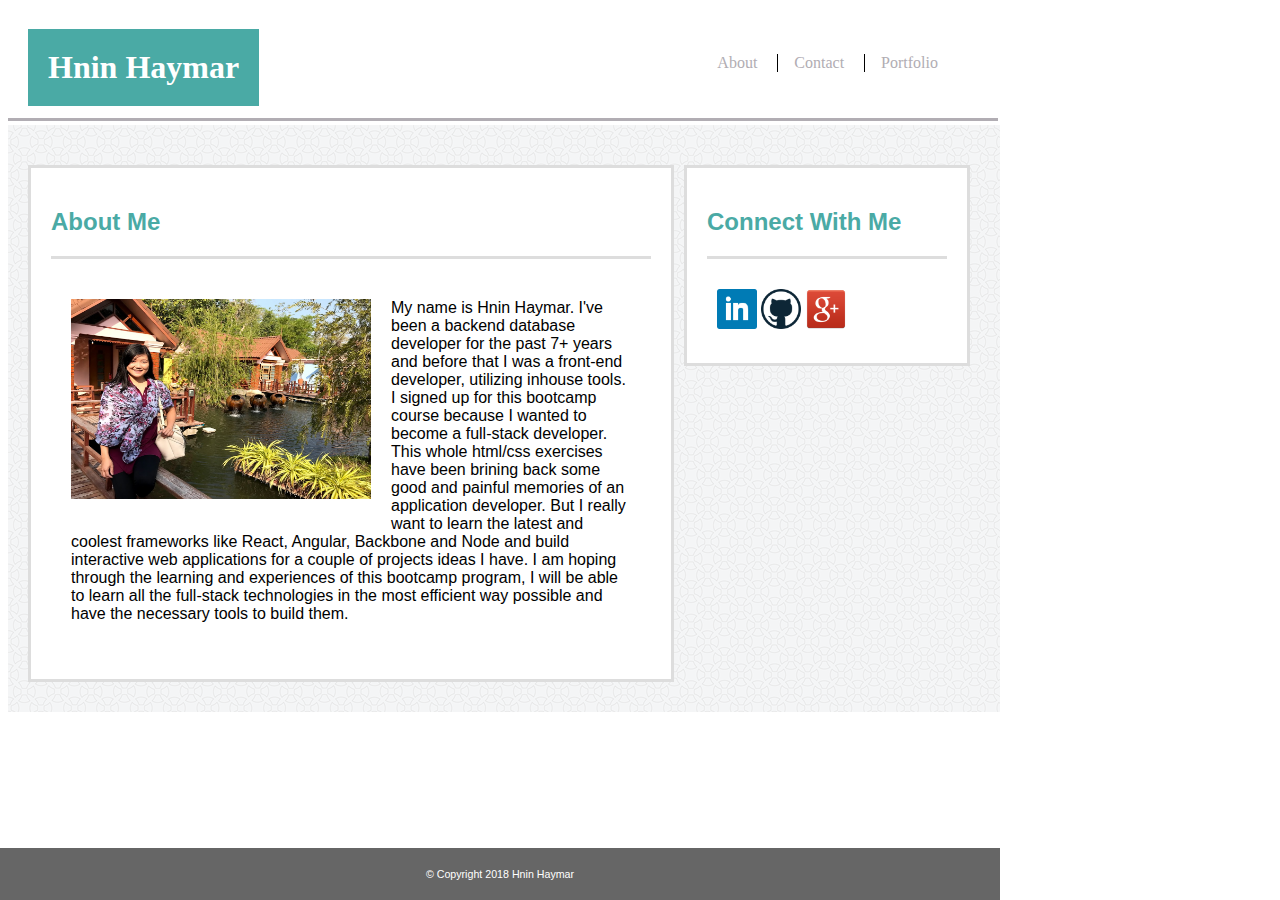
<file: index.html>
<!DOCTYPE html>
<html>
    <head>
        <meta charset="UTF-8">
        <title>Hnin Haymar's Portfolio</title>
        <link rel="stylesheet" type="text/css" href="assets/css/style.css">
    </head>
    
    <body>
        <header>
            <h1>Hnin Haymar</h1>
            <nav id="linkTabs">
                <ul>
                    <li><a href="index.html">About</a></li>    
                    <li><a href="contact.html">Contact</a></li>     
                    <li><a href="portfolio.html">Portfolio</a></li>    
                </ul>
                
            </nav>
        </header>

        <div id="main-content">
            <section id="bio">
                <h2>About Me</h2>
                <img id="profile" src="assets/images/profile.jpg"/>
                <p>
                    My name is Hnin Haymar. I've been a backend database developer for the past 7+ years and before that I was a front-end developer, utilizing inhouse tools.
                    I signed up for this bootcamp course because I wanted to become a full-stack developer. This whole html/css exercises have been brining back some good and painful memories of an application developer. 
                    But I really want to learn the latest and coolest frameworks like React, Angular, Backbone and Node and build interactive web applications for a couple of projects ideas I have.
                    I am hoping through the learning and experiences of this bootcamp program, I will be able to learn all the full-stack technologies in the most efficient way possible and have the necessary tools to build them.
                
                </p>
            </section>
            <section id="connect"> 
                <h2>Connect With Me</h2>
                <div id="socialIcons">
                    <a href="https://www.linkedin.com/in/hnin-haymar-0461505/"><img src="assets/images/square-linkedin-512.png" class="hover-outline" alt="linkedIn profile" width="40px" height="40px"/></a>
                    <a href="https://github.com/hninhaymar"><img src="assets/images/github-512.png" class="hover-outline" width="40px" height="40px" alt="github profile"/></a>
                    <a href="https://plus.google.com/u/0/+HninHaymar"><img src="assets/images/Google-plus-icon.png" alt="google plus profile" class="hover-outline" width="40px" height="40px"/></a>
                </div>
            </section>
            

        </div>

        <footer>
            © Copyright 2018 Hnin Haymar
        </footer>
    </body>
</html>
</file>
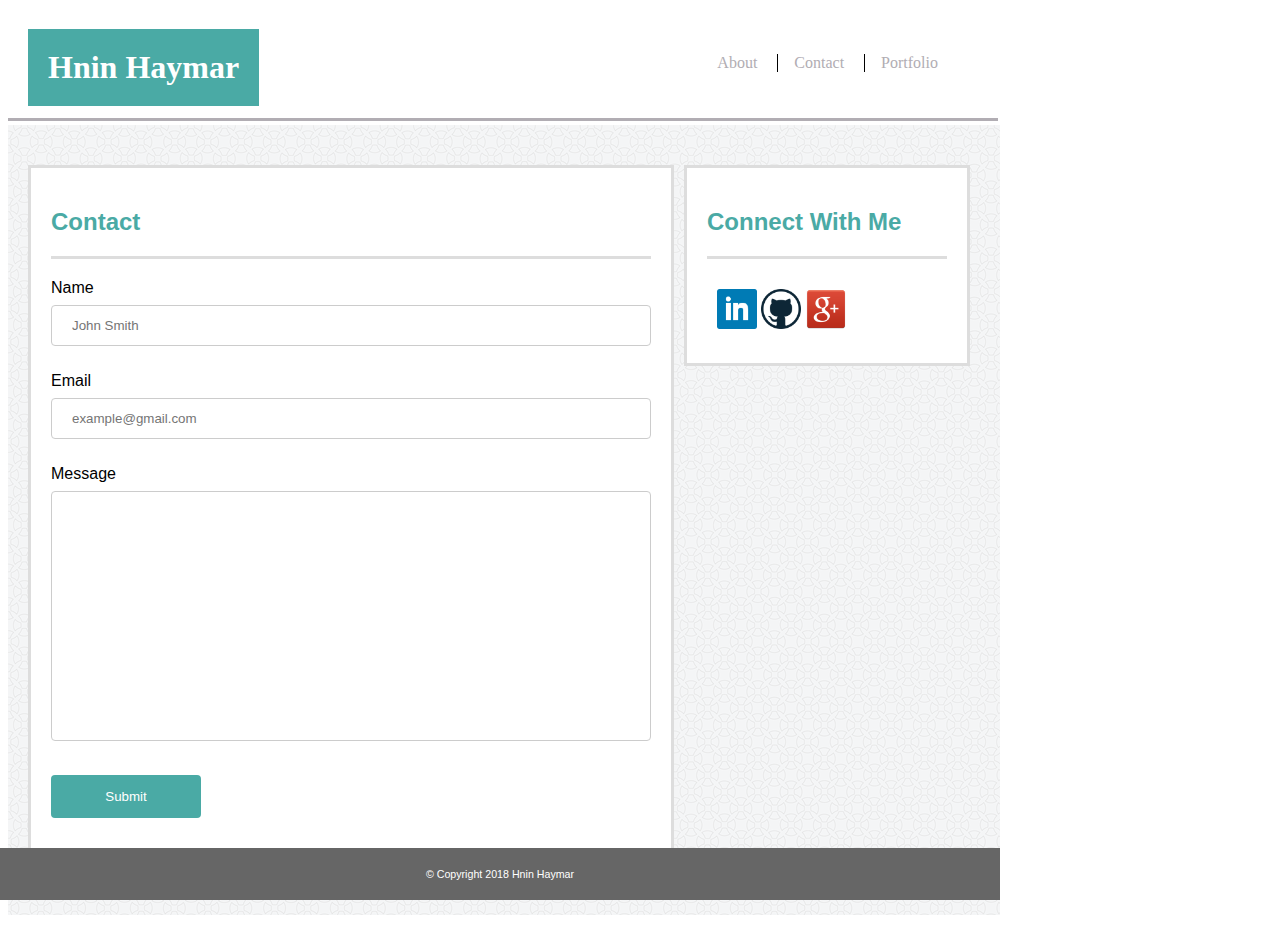
<file: contact.html>
<!DOCTYPE html>
<html>
    <head>
        <meta charset="UTF-8">
        <title>Hnin Haymar's Portfolio</title>
        <link rel="stylesheet" type="text/css" href="assets/css/style.css">
    </head>
    
    <body>
        <header>
            <h1>Hnin Haymar</h1>
            <nav id="linkTabs">
                <ul>
                    <li><a href="index.html">About</a></li>    
                    <li><a href="contact.html">Contact</a></li>     
                    <li><a href="portfolio.html">Portfolio</a></li>    
                </ul>
                
            </nav>
        </header>

        <div id="main-content">
            <section id="bio">
                <h2>Contact</h2>
                <form class="labels">
                    Name <br>
                    <input type="text" name="name" placeholder="John Smith"><br><br>
                    Email <br>
                    <input type="email" name="email" placeholder="example@gmail.com"><br><br>
                    Message <br>
                    <input type="text" class="msg" name="message"><br> <br>
                    <input id="submit" type="submit" value="Submit"><br><br><br>
                </form>
            </section>
            <section id="connect"> 
                <h2>Connect With Me</h2>
                <div id="socialIcons">
                    <a href="https://www.linkedin.com/in/hnin-haymar-0461505/"><img src="assets/images/square-linkedin-512.png" class="hover-outline" alt="linkedIn profile" width="40px" height="40px"/></a>
                    <a href="https://github.com/hninhaymar"><img src="assets/images/github-512.png" width="40px" height="40px" class="hover-outline" alt="github profile"/></a>
                    <a href="https://plus.google.com/u/0/+HninHaymar"><img src="assets/images/Google-plus-icon.png" alt="google plus profile" class="hover-outline" width="40px" height="40px"/></a>
                </div>
            </section>
            

        </div>

        <footer>
            © Copyright 2018 Hnin Haymar
        </footer>
    </body>
</html>
</file>
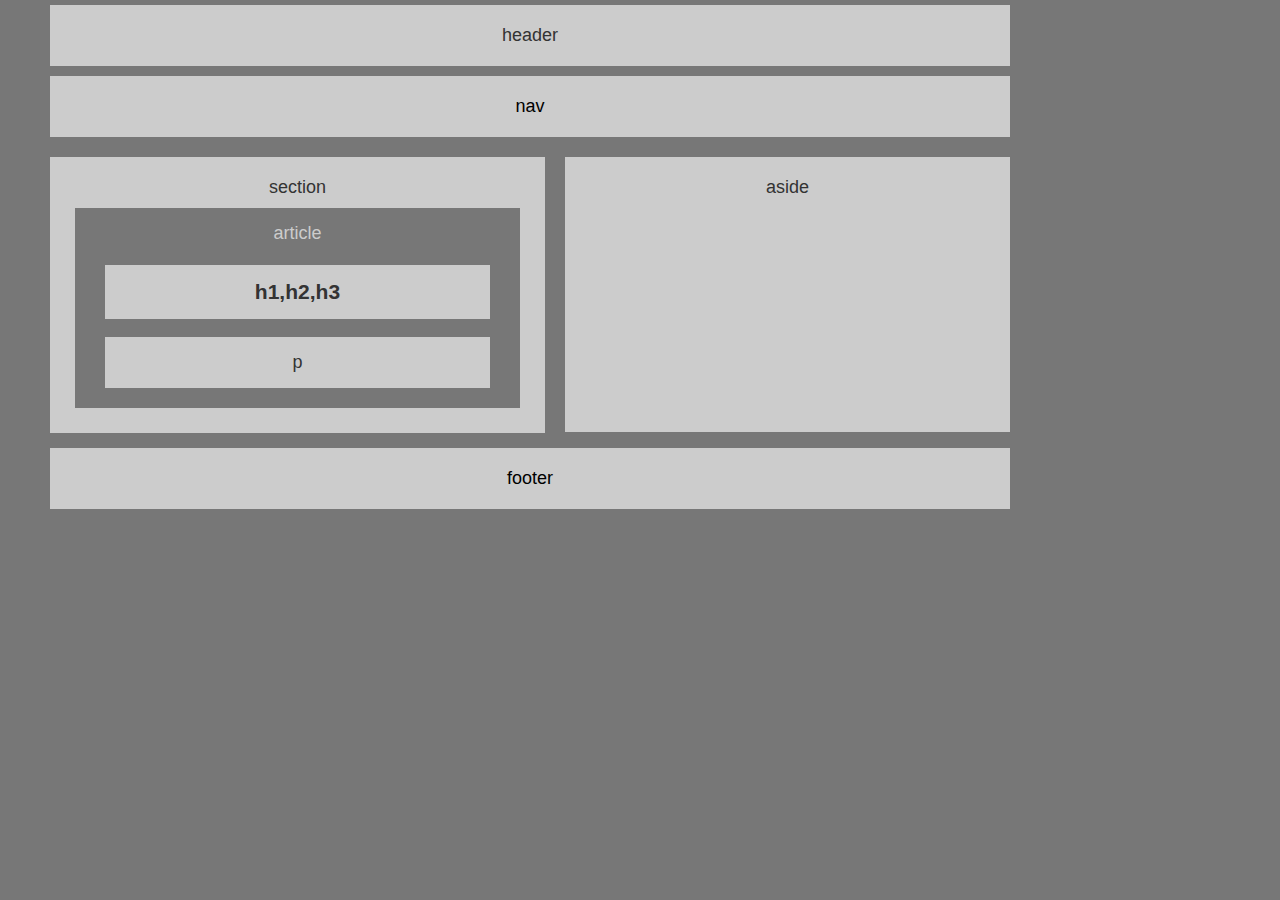
<file: easy.html>
<!DOCTYPE html>
<html>
    <head>
            <meta charset="UTF-8">
            <title>Easy Homework</title>
            <link rel="stylesheet" type="text/css" href="assets/css/easy.css">
    </head>
    <body>
        <header>
            header
        </header>
        <nav>
            nav
        </nav>
        <section id="main">
            <section id="left"> 
                section
                <article>
                    article
                    <h3>h1,h2,h3</h3>
                    <p>p</p>
                </article>
            </section>
            <section id="right">
                <aside>
                    aside
                </aside>
            </section>
            
        </section>
    </body>
    <footer>
        footer
    </footer>
</html>
</file>
<file: assets/css/style.css>
body{
    font-family: 'Arial', 'Helvetica Neue', Helvetica, sans-serif;
}

header{
    display: inline-block;
    width: 960px;
    margin-top: 0px;
    padding-top: 0px;
    padding-right: 30px;
    border-bottom: #b1adb3;
    border-bottom-style: solid;
    background-color: #ffffff;
    font-family: 'Georgia', Times, Times New Roman, serif;
}

h1{
    background-color: #4aaaa5;
    color: white;
    padding: 20px;
    margin-left: 20px;
    margin-bottom: 0px;
    vertical-align: bottom;
    float: left;
}

nav{
    float: right;
    vertical-align: bottom;
    padding: 30px;
}

h2,h3{
    border-bottom: #dddddd;
    border-bottom-style: solid;
    padding-bottom: 20px;
}

.labels{
    font: #b4adad;
    border: #dddddd;
}

input[type=text], select {
    width: 100%;
    padding: 12px 20px;
    margin: 8px 0;
    display: inline-block;
    border: 1px solid #ccc;
    border-radius: 4px;
    box-sizing: border-box;
}

input[type=text].msg {
    width: 100%;
    height: 250px;
    padding: 12px 20px;
    margin: 8px 0;
    display: inline-block;
    border: 1px solid #ccc;
    border-radius: 4px;
    box-sizing: border-box;
}

input[type=email], select {
    width: 100%;
    padding: 12px 20px;
    margin: 8px 0;
    display: inline-block;
    border: 1px solid #ccc;
    border-radius: 4px;
    box-sizing: border-box;
}

input[type=submit] {
    width: 150px;
    background-color:  #4aaaa5;
    color: white;
    padding: 14px 20px;
    margin: 8px 0;
    border: none;
    border-radius: 4px;
    cursor: pointer;
}

.project{
    width: 100%;
    display: inline-block;
}

#relative1{
    position: relative;
    float: left;
    padding-right: 10px;
    width: 290px;
    height: 180px;
}

#relative2{
    position: relative;
    float: right;
    padding-left: 10px;
    width: 290px;
    height: 180px;
}

#parent{
    display: inline-block;
    width: 100%;
}

#placeholder1{
    position: absolute;
    text-align: center;
    float: left;
    bottom:5px;
    width: 290px;
    background-color:  #4aaaa5;
    color: white;
    padding: 10px 0px;

}

#placeholder2{
    position: absolute;
    text-align: center;
    float: right;
    bottom:5px;
    width: 290px;
    background-color:  #4aaaa5;
    color: white;
    padding: 10px 0px;

}

.project-link:hover{
    background-color: #133130;
    outline: 3px solid gray;
    outline-offset: 0px;
}

#profile{
    float: left;
    width: 300px;
    height: 200px;
    padding: 20px;
}

#linkTabs ul li{
    display: inline-block;
	padding-left: 1em;
    margin-left: 1em;
}

#linkTabs ul li a{
    color: #b1adb3;
	text-decoration: none;
	-webkit-transition: color .4s;
	transition: color .4s;
}

li+li{
    border-left: 1px solid #000000;
}

h2,h3{
    color: #4aaaa5;
}

p{
    padding: 20px;
}

#main-content{
    padding: 30px 20px 20px 10px;
    display: inline-block;
    background-image: url("../images/circles-light.png");
    
}

#bio{
    float: left;
    width: 600px;
    margin: 10px;
    padding: 20px;
    border-style: solid;
    border-color: #dddddd;
    background-color: #ffffff;

}

#connect{
    width: 240px;
    float: right;
    margin: 10px 10px 10px 0px;
    padding: 20px;
    border-style: solid;
    border-color: #dddddd;
    background-color: #ffffff;
}

#socialIcons{
    padding: 10px;
}

.hover-outline:hover {
    outline: 3px solid gray;
    outline-offset: 0px;
}

footer {
    display: inline-block;
    position: fixed;
    left: 0px;
    bottom: 0px;
    text-align: center;
    padding: 20px;
    margin-top: 10px;
    background:#666666;
    color: #ffffff;
    font-size: 8pt;
    width: 960px;
  }

  @media screen and (max-width: 768px) {

    header{
        display: inline-block;
        width: 690px;
        margin-top: 0px;
        padding-top: 0px;
        padding-right: 30px;
        border-bottom: #b1adb3;
        border-bottom-style: solid;
        background-color: #ffffff;
        font-family: 'Georgia', Times, Times New Roman, serif;
    }

    nav{
        float: center;
        vertical-align: bottom;
        padding: 10px;
    }
  
    #bio{
        float: left;
        width: 650px;
        margin: 10px;
        padding: 20px;
        border-style: solid;
        border-color: #dddddd;
        background-color: #ffffff;
    
    }
    
    #connect{
        width: 240px;
        float: left;
        margin: 10px;
        padding: 20px;
        border-style: solid;
        border-color: #dddddd;
        background-color: #ffffff;
    }

    footer {
        display: inline-block;
        position: fixed;
        left: 0px;
        bottom: 0px;
        text-align: center;
        padding: 20px;
        margin-top: 10px;
        background:#666666;
        color: #ffffff;
        font-size: 8pt;
        width: 760px;
      }
  }


  @media screen and (max-width: 640px) {

    header{
        display: inline-block;
        width: 610px;
        margin-top: 0px;
        padding-top: 0px;
        padding-right: 10px;
        border-bottom: #b1adb3;
        border-bottom-style: solid;
        background-color: #ffffff;
        font-family: 'Georgia', Times, Times New Roman, serif;
    }
    nav{
        float: left;
        vertical-align: bottom;
        padding: 10px;
    }

    p{
        padding: 5px;
    }

    #main-content{
        padding: 10px;
        display: inline-block;
        background-image: url("../images/circles-light.png");
        
    }
  
    #bio{
        float: left;
        width: 510px;
        margin: 10px;
        padding: 20px;
        border-style: solid;
        border-color: #dddddd;
        background-color: #ffffff;
    
    }

    #profile{
        float: left;
        width: 300px;
        height: 200px;
        padding: 10px;
    }
    
    #connect{
        width: 240px;
        float: left;
        margin: 10px;
        padding: 20px;
        border-style: solid;
        border-color: #dddddd;
        background-color: #ffffff;
    }

    footer {
        display: inline-block;
        position: fixed;
        left: 0px;
        bottom: 0px;
        text-align: center;
        padding: 20px;
        margin-top: 10px;
        background:#666666;
        color: #ffffff;
        font-size: 8pt;
        width: 600px;
      }
  }
</file>
<file: assets/css/easy.css>
* {
    box-sizing: border-box;
    text-align: center;
  }

body{
    margin: 5px 50px 50px 50px;
    background-color: #777;
    width: 960px;
    font-family: 'Arial','Helvetica Neue',Helvetica, sans-serif;
    font-size: 18px;
}

header{
    padding: 20px;
    margin-bottom: 10px;
    color: #333;
    background-color: #ccc;
}

nav{
    padding: 20px;
    margin-top: 2px;
    margin-bottom: 20px;
    background-color: #ccc;
}

#main{
    display: inline-block;
    width: 960px;
}

#section{
    padding-bottom: 20px;
    margin-bottom: 10px;
}

#left{
    width: 495px;
    float: left;
    padding: 20px;
    margin-bottom: 10px;
    color: #333;
    background-color: #ccc;
}

#right{
    float:right;
    width: 445px;
    height: 275px;
    color: #333;
    padding: 20px;
    background-color: #ccc;
}

article{
    background-color: #777;
    color: #ccc;
    padding: 15px 30px 15px 30px;
    margin: 10px 5px 5px 5px;
}

h3{
    color: #333;
    background-color: #ccc;
    padding: 15px;
    margin-bottom: 10px;
}

p{
    color: #333;
    padding: 15px;
    background-color: #ccc;
    margin-bottom: 5px;
}




footer{
    display: inline-block;
  padding: 20px;
  margin-bottom: 20px;
  background: #ccc;
  color: black;
  width: 100%;
}
</file>
